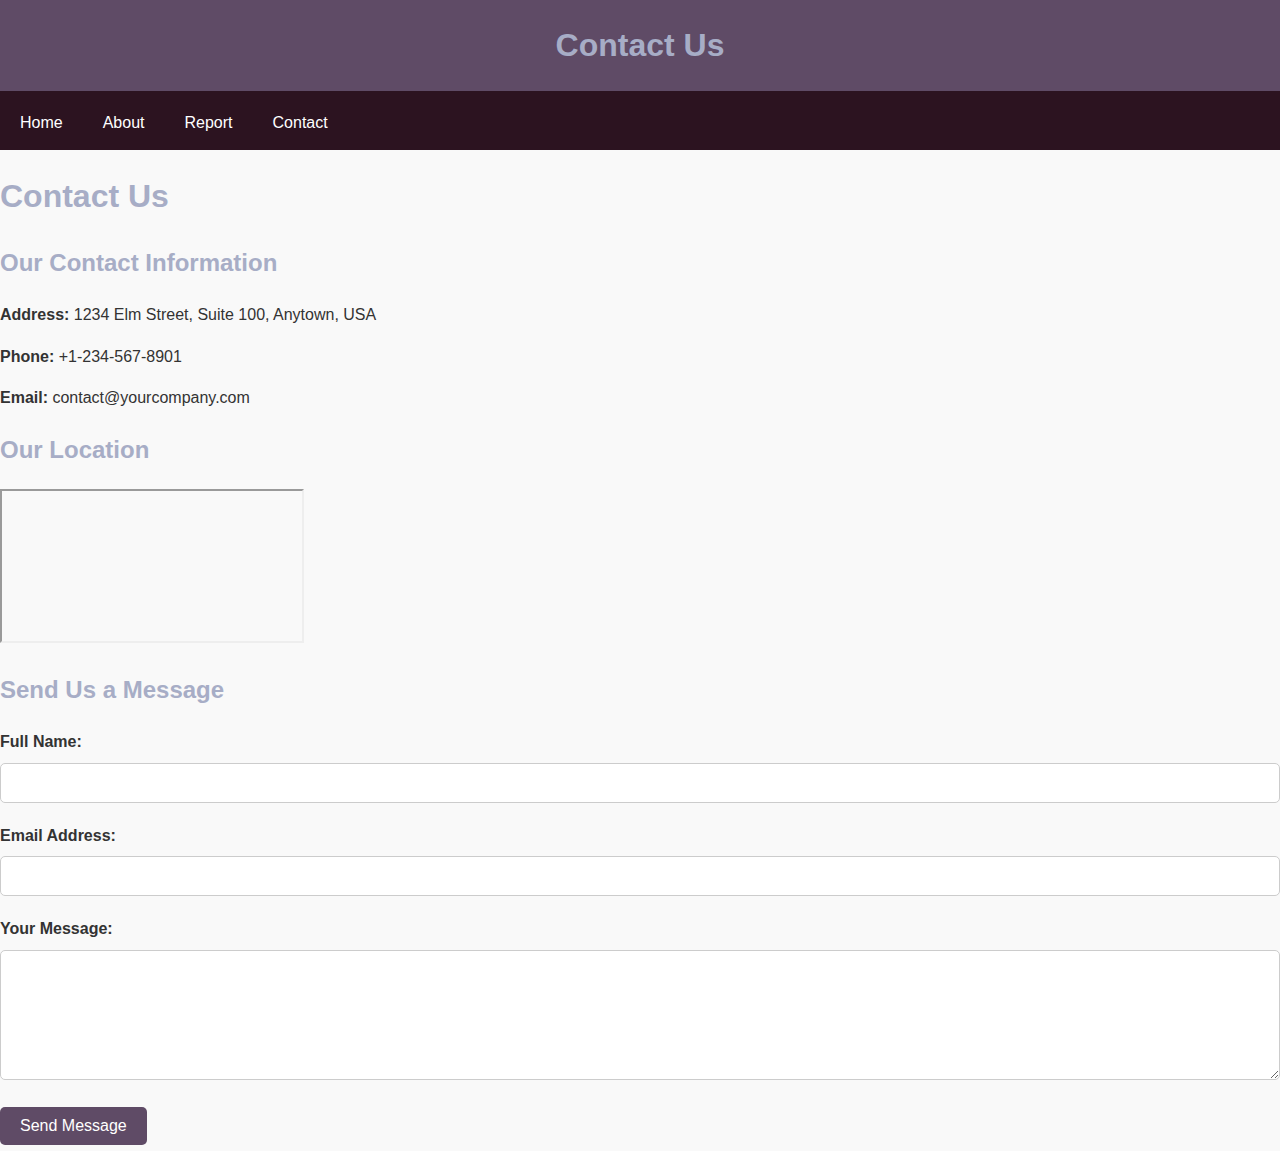
<file: contact.html>
<!DOCTYPE html>
<html lang="en">
<head>
    <meta charset="UTF-8">
    <meta name="viewport" content="width=device-width, initial-scale=1.0">
    <title>Contact Us - [Your Company Name]</title>
    <link rel="stylesheet" href="style.css"> <!-- Link to your CSS file -->
</head>
<body>
     <!-- Header Section -->
     <header>
        <h1>Contact Us</h1>
    </header>

    <!-- Navigation Bar -->
    <nav>
        <a href="index.html">Home</a>
        <a href="about.html">About</a>
        <a href="report.html">Report</a>
        <a href="contact.html">Contact</a>
    </nav>

    <div class="container">
        <h1>Contact Us</h1>

        <!-- Contact Information Section -->
        <section class="contact-info">
            <h2>Our Contact Information</h2>
            <p><strong>Address:</strong> 1234 Elm Street, Suite 100, Anytown, USA</p>
            <p><strong>Phone:</strong> +1-234-567-8901</p>
            <p><strong>Email:</strong> contact@yourcompany.com</p>
        </section>

        <!-- Map Section -->
        <section class="map">
            <h2>Our Location</h2>
            <iframe src="https://www.google.com/maps/embed?pb=!1m18!1m12!1m3!1d3153.591452494035!2d-122.41941868468198!3d37.77492977975917!2m3!1f0!2f0!3f0!3m2!1i1024!2i768!4f13.1!3m3!1m2!1s0x8085808a66e1e45f%3A0x4f44b4936dcb8d5c!2sSan%20Francisco%2C%20CA%209418!5e0!3m2!1sen!2sus!4v1658202479745!5m2!1sen!2sus" allowfullscreen="" loading="lazy"></iframe>
        </section>

        <!-- Contact Form Section -->
        <section class="contact-form">
            <h2>Send Us a Message</h2>
            <form action="/submit-contact" method="POST">
                <label for="name">Full Name:</label>
                <input type="text" id="name" name="name" required>

                <label for="email">Email Address:</label>
                <input type="email" id="email" name="email" required>

                <label for="message">Your Message:</label>
                <textarea id="message" name="message" rows="6" required></textarea>

                <input type="submit" value="Send Message">
            </form>
        </section>
    </div>

</body>
</html>
</file>
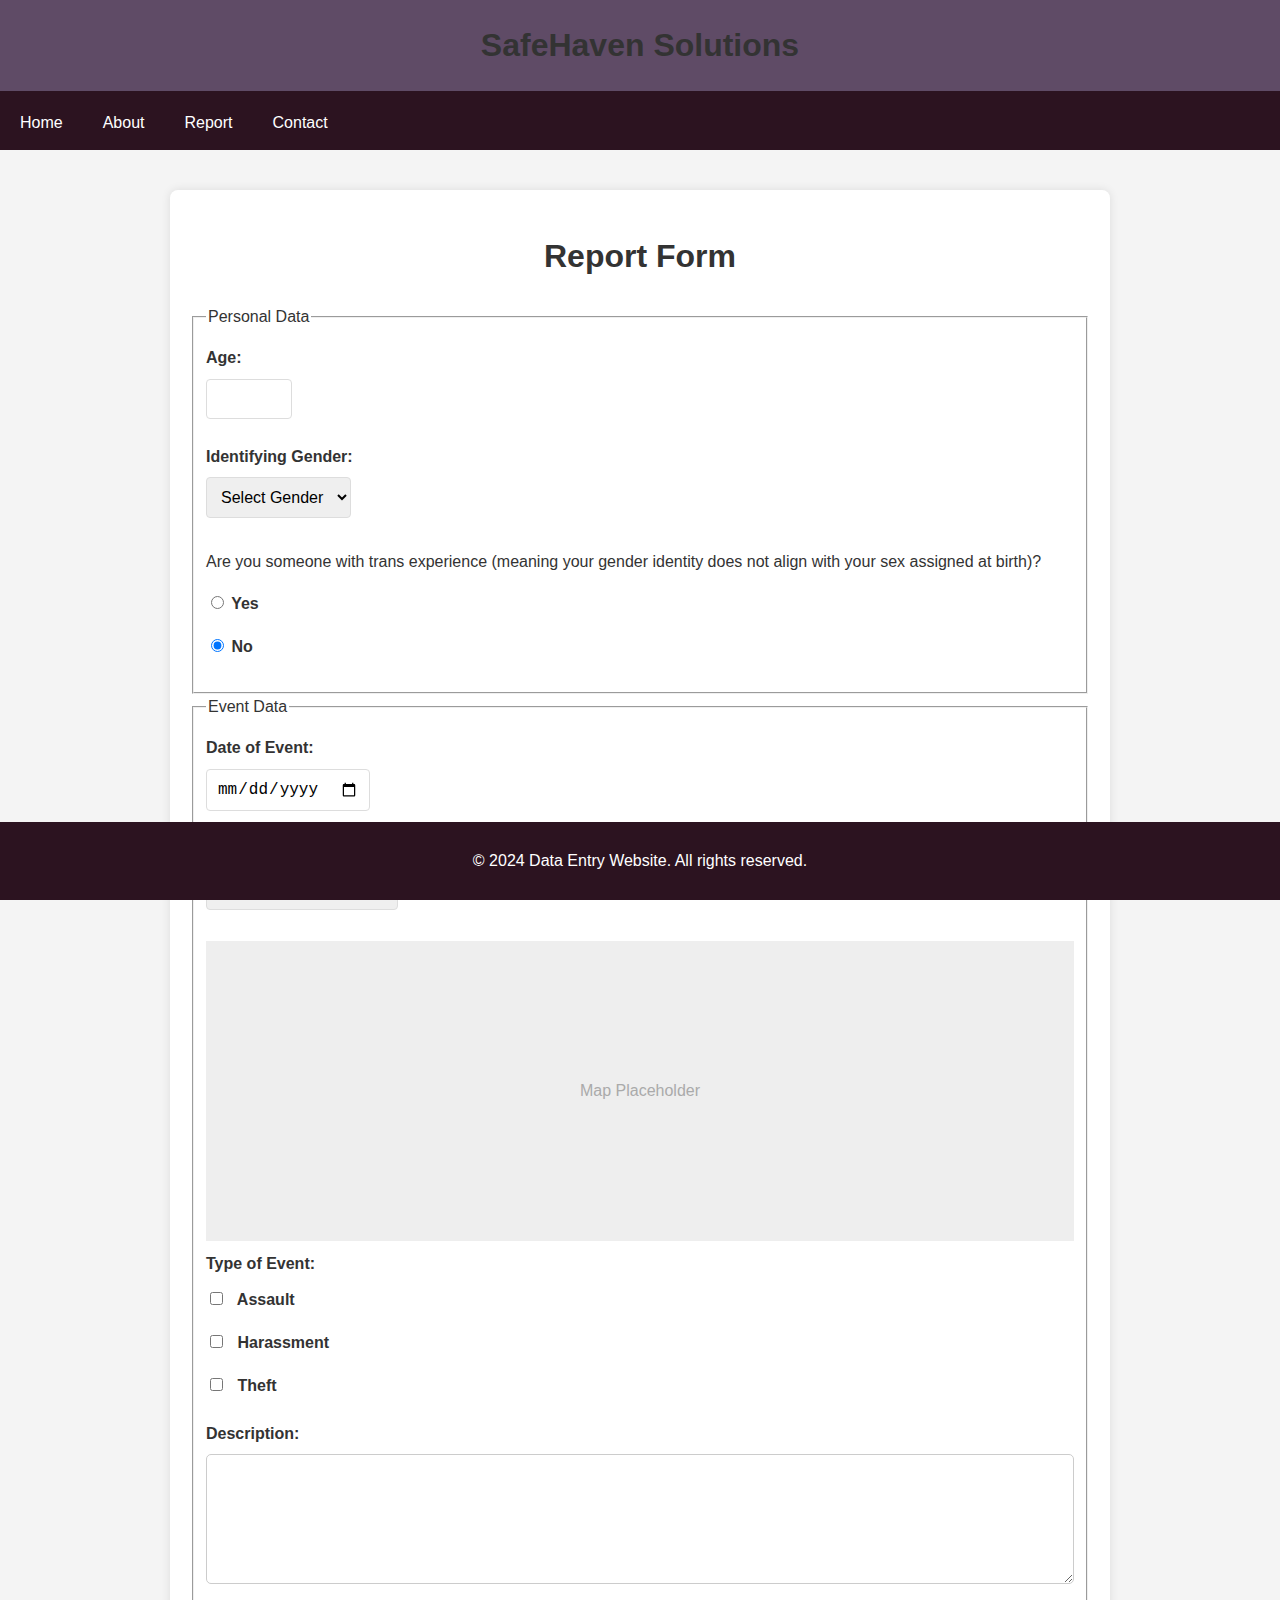
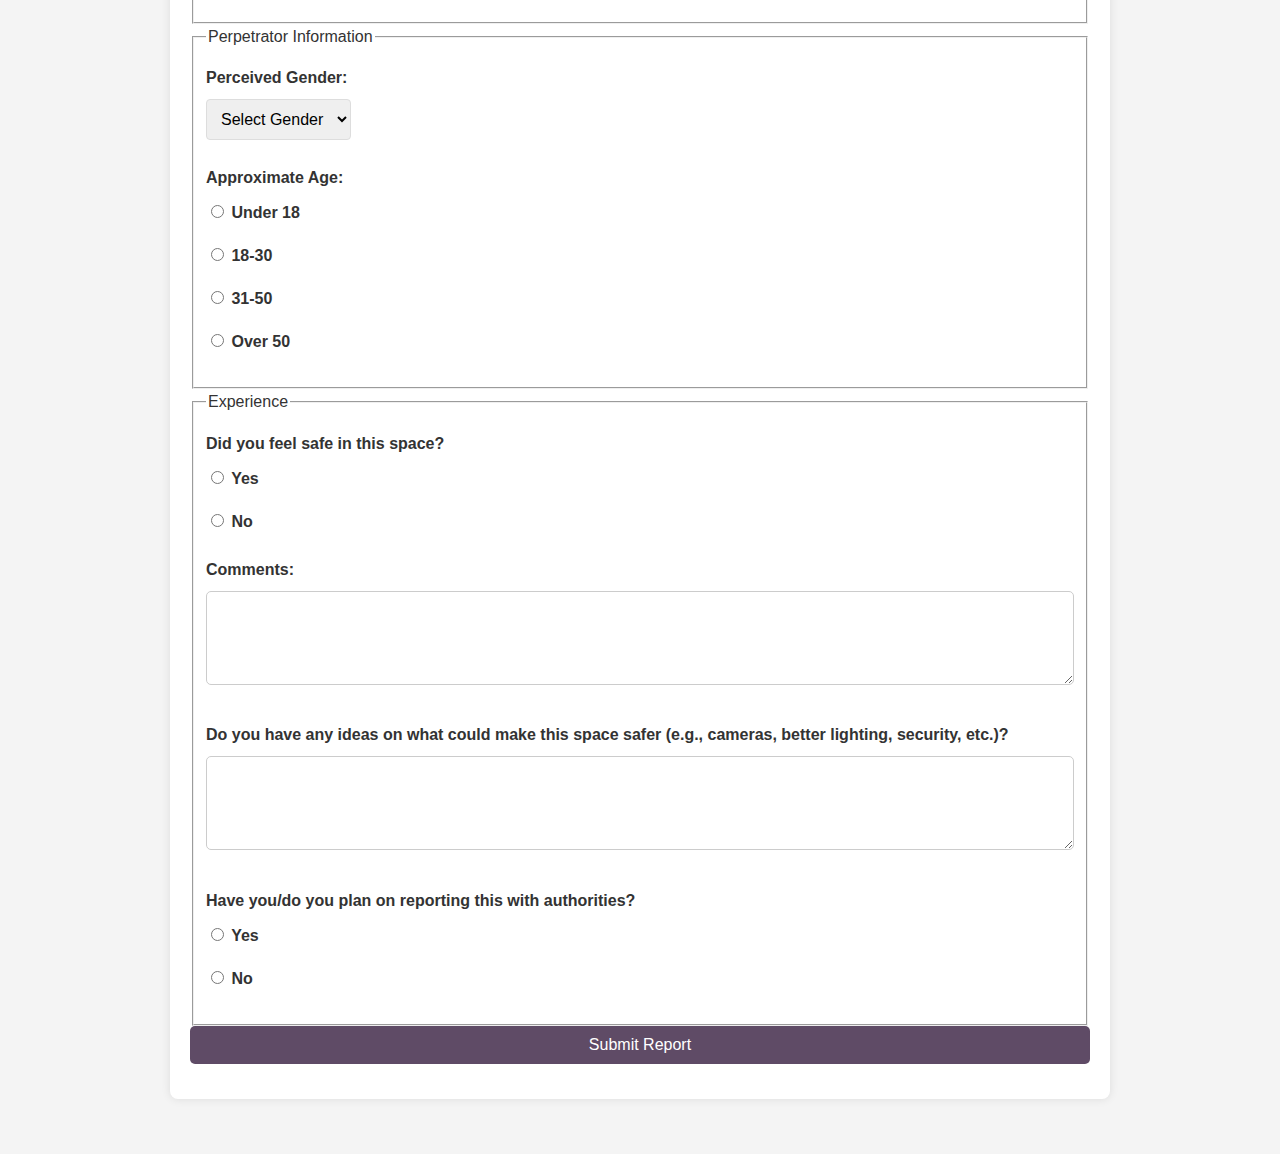
<file: report.html>
<!DOCTYPE html>
<html lang="en">
<head>
    <meta charset="UTF-8">
    <meta name="viewport" content="width=device-width, initial-scale=1.0">
    <title>Report Page</title>
    <link rel="stylesheet" href="style.css"> <!-- Link to your CSS file -->
    <style>
        body {
            font-family: Arial, sans-serif;
            margin: 0;
            padding: 0;
            background-color: #f4f4f4;
        }
        .container {
            max-width: 900px;
            margin: 20px auto;
            padding: 20px;
            background-color: #fff;
            border-radius: 8px;
            box-shadow: 0 0 10px rgba(0,0,0,0.1);
        }
        h1 {
            text-align: center;
            color: #333;
        }
        form {
            display: flex;
            flex-direction: column;
        }
        label {
            margin: 10px 0 5px;
            font-weight: bold;
        }
        input, select, textarea {
            margin-bottom: 15px;
            padding: 10px;
            border: 1px solid #ddd;
            border-radius: 4px;
            font-size: 16px;
        }
        textarea {
            resize: vertical;
        }
        input[type="submit"] {
            background-color: #4CAF50;
            color: white;
            border: none;
            padding: 15px;
            border-radius: 4px;
            cursor: pointer;
            font-size: 18px;
        }
        input[type="submit"]:hover {
            background-color: #45a049;
        }
        .radio-group, .checkbox-group {
            margin-bottom: 15px;
        }
        .radio-group label, .checkbox-group label {
            display: block;
            margin-bottom: 5px;
        }
        .checkbox-group label input[type="checkbox"] {
            margin-right: 10px;
        }
        .map-wrapper {
            position: relative;
            width: 100%;
            height: 300px;
            background-color: #eee;
        }
        .map-wrapper p {
            text-align: center;
            line-height: 300px;
            color: #aaa;
        }
    </style>
</head>
<body>
    <!-- Header Section -->
    <header>
        <h1>SafeHaven Solutions</h1>
    </header>

    <!-- Navigation Bar -->
    <nav>
        <a href="index.html">Home</a>
        <a href="about.html">About</a>
        <a href="report.html">Report</a>
        <a href="contact.html">Contact</a>
    </nav>

    <main>
        <div class="container">
            <h1>Report Form</h1>
            <form action="/submit-report" method="POST">
                <!-- Personal Data -->
                <fieldset>
                    <legend>Personal Data</legend>
    
                    <label for="age">Age:</label>
                    <input type="number" id="age" name="age" min="12" max="100" required>
    
                    <label for="gender">Identifying Gender:</label>
                    <select id="gender" name="gender" required>
                        <option value="">Select Gender</option>
                        <option value="female">Female</option>
                        <option value="male">Male</option>
                        <option value="non-binary">Non-Binary</option>
                        <option value="other">Other</option>
                    </select>
    
                    <div class="radio-group">
                        <p>Are you someone with trans experience (meaning your gender identity does not align with your sex assigned at birth)?</p>
                        <label><input type="radio" name="trans-experience" value="yes"> Yes</label>
                        <label><input type="radio" name="trans-experience" value="no" checked> No</label>
                    </div>
                </fieldset>
    
                <!-- Event Data -->
                <fieldset>
                    <legend>Event Data</legend>
    
                    <label for="event-date">Date of Event:</label>
                    <input type="date" id="event-date" name="event-date" required>
    
                    <label for="establishment">Establishment:</label>
                    <select id="establishment" name="establishment">
                        <option value="">Select Establishment</option>
                        <!-- Add options as needed -->
                    </select>
    
                    <div class="map-wrapper">
                        <p>Map Placeholder</p>
                        <!-- Embed Google Map or other map service here -->
                    </div>
    
                    <label>Type of Event:</label>
                    <div class="checkbox-group">
                        <label><input type="checkbox" name="event-type" value="assault"> Assault</label>
                        <label><input type="checkbox" name="event-type" value="harassment"> Harassment</label>
                        <label><input type="checkbox" name="event-type" value="theft"> Theft</label>
                        <!-- Add more checkboxes as needed -->
                    </div>
    
                    <label for="description">Description:</label>
                    <textarea id="description" name="description" rows="6" maxlength="500"></textarea>
                </fieldset>
    
                <!-- Perpetrator Information -->
                <fieldset>
                    <legend>Perpetrator Information</legend>
    
                    <label for="perpetrator-gender">Perceived Gender:</label>
                    <select id="perpetrator-gender" name="perpetrator-gender" required>
                        <option value="">Select Gender</option>
                        <option value="female">Female</option>
                        <option value="male">Male</option>
                        <option value="non-binary">Non-Binary</option>
                        <option value="other">Other</option>
                    </select>
    
                    <div class="radio-group">
                        <label>Approximate Age:</label>
                        <label><input type="radio" name="perpetrator-age" value="under-18"> Under 18</label>
                        <label><input type="radio" name="perpetrator-age" value="18-30"> 18-30</label>
                        <label><input type="radio" name="perpetrator-age" value="31-50"> 31-50</label>
                        <label><input type="radio" name="perpetrator-age" value="over-50"> Over 50</label>
                    </div>
                </fieldset>
    
                <!-- Experience -->
                <fieldset>
                    <legend>Experience</legend>
    
                    <div class="radio-group">
                        <label>Did you feel safe in this space?</label>
                        <label><input type="radio" name="feel-safe" value="yes" required> Yes</label>
                        <label><input type="radio" name="feel-safe" value="no" required> No</label>
                    </div>
    
                    <label for="comments">Comments:</label>
                    <textarea id="comments" name="comments" rows="4"></textarea>
    
                    <label for="safety-ideas">Do you have any ideas on what could make this space safer (e.g., cameras, better lighting, security, etc.)?</label>
                    <textarea id="safety-ideas" name="safety-ideas" rows="4"></textarea>
    
                    <div class="radio-group">
                        <label>Have you/do you plan on reporting this with authorities?</label>
                        <label><input type="radio" name="report-authorities" value="yes" required> Yes</label>
                        <label><input type="radio" name="report-authorities" value="no" required> No</label>
                    </div>
                </fieldset>
    
                <!-- Submit Button -->
                <input type="submit" value="Submit Report">
            </form>
        </div>
          
        </div>
    </main>

    <footer>
        <p>&copy; 2024 Data Entry Website. All rights reserved.</p>
    </footer>

</body>


</html>
</file>
<file: style.css>
/* General Styles */
body {
    font-family: 'Arial', sans-serif;
    margin: 0;
    padding: 0;
    background-color: #f9f9f9;
    color: #333;
    line-height: 1.6;
}

h1, h2, h3 {
    color: #A7ADC6;
}

a {
    color: #5F4B66;
    text-decoration: none;
}

a:hover {
    text-decoration: underline;
}

/* Header Styles */
header {
    background-color: #5F4B66;
    color: white;
    padding: 20px 0;
    text-align: center;
    border-bottom: 5px solid #2C1320;
}

header h1 {
    margin: 0;
}

.btn {
    display: inline-block;
    padding: 10px 20px;
    font-size: 16px;
    color: white;
    background-color: #4CAF50; /* Green background */
    border: none;
    border-radius: 4px;
    text-align: center;
    text-decoration: none;
    cursor: pointer;
    transition: background-color 0.3s ease;
}
.btn:hover {
    background-color: #45a049; /* Darker green on hover */
}

/* Navigation Styles */
nav {
    background-color: #2C1320;
    overflow: hidden;
}

nav a {
    float: left;
    display: block;
    color: white;
    text-align: center;
    padding: 14px 20px;
    text-decoration: none;
}

nav a:hover {
    background-color:#5F4B66;
}

/* Main Content Styles */
main {
    padding: 20px;
    max-width: 1000px;
    margin: auto;
}

/* Intro Section */
#home {
    text-align: center;
    padding: 20px;
}

#home img {
    max-width: 100%;
    height: auto;
    border-radius: 5px;
    box-shadow: 0 0 10px rgba(0, 0, 0, 0.1);
}

/* Form Styles */
.form-container {
    background-color: white;
    padding: 20px;
    margin-top: 30px;
    border-radius: 10px;
    box-shadow: 0 2px 5px rgba(0, 0, 0, 0.1);
}

form label {
    font-weight: bold;
    display: block;
    margin-bottom: 8px;
}

form input[type="text"],
form input[type="email"],
form textarea {
    width: 100%;
    padding: 10px;
    margin-bottom: 20px;
    border: 1px solid #ccc;
    border-radius: 5px;
    box-sizing: border-box;
    font-size: 16px;
}

form input[type="submit"] {
    background-color:#5F4B66;
    color: white;
    padding: 10px 20px;
    border: none;
    border-radius: 5px;
    cursor: pointer;
    font-size: 16px;
}

form input[type="submit"]:hover {
    background-color: #5F4B66;
}

/* Footer Styles */
footer {
    background-color: #2C1320;
    color: white;
    text-align: center;
    padding: 10px 0;
    position: fixed;
    bottom: 0;
    width: 100%;
}

/* Responsive Design */
@media (max-width: 768px) {
    nav a {
        float: none;
        width: 100%;
        text-align: left;
        padding-left: 20px;
    }

    .form-container {
        padding: 15px;
    }

    #home img {
        width: 90%;
    }
}
</file>
